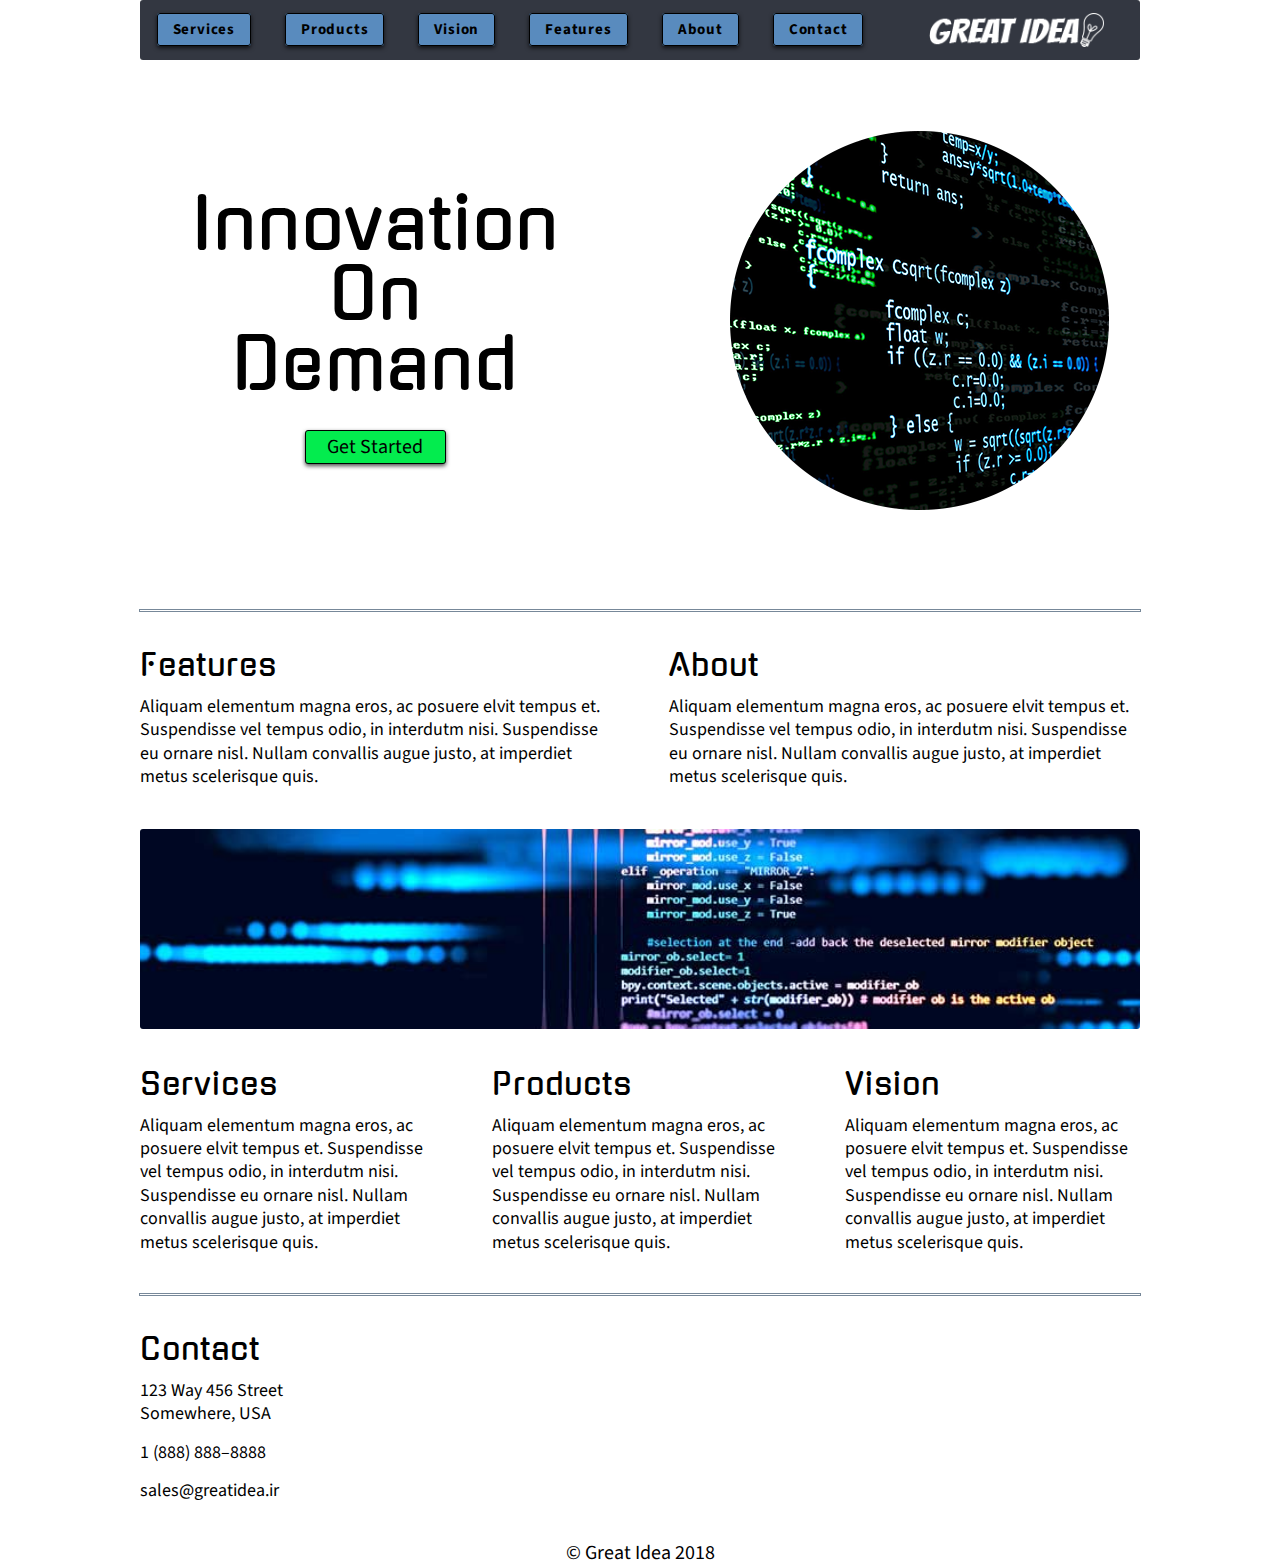
<file: stretch/index.html>
<!Doctype html>
<html lang="en">
<head>
    <meta charset="UTF-8">
    <title>Great Idea!</title>
    <link href="css/index.css" rel="stylesheet">
    <link href="https://fonts.googleapis.com/css?family=Gugi|Source+Sans+Pro" rel="stylesheet">
     <!--[if lt IE 9]>
    <script src="https://cdnjs.cloudflare.com/ajax/libs/html5shiv/3.7.3/html5shiv.js"></script>
  <![endif]-->
</head>
<body>
    <div class="fixed navbar-background">
        <nav class="navbar col-3-of-4 ib">
            <a href="#" class="navbar__links btn">Services</a>
            <a href="#" class="navbar__links btn">Products</a>
            <a href="#" class="navbar__links btn">Vision</a>
            <a href="#" class="navbar__links btn">Features</a>
            <a href="about.html" class="navbar__links btn">About</a>
            <a href="#" class="navbar__links btn">Contact</a>
        </nav>
        <a href="index.html"><div class="logo col-1-of-4 ib">&nbsp;</div></a>
    </div>
    <div class="relative">
        <div class="row">
            <header class="header col-1-of-2 ib">
                <h1 class="header__title">Innovation<br>On<br>Demand</h1>
                <div class="header__tagline btn btn--green cta">Get Started</div>
            </header>
            <div class="col-1-of-2 ib hero hero--main-page">&nbsp;</div>
        </div>
        <hr class="divider">
        <div class="row">
            <section class="content col-1-of-2 ib">
                <h2 class="content__title">Features</h2>
                <div class="content__textBox">
                    Aliquam elementum magna eros, ac posuere elvit tempus et. Suspendisse vel tempus odio, in interdutm nisi. 
                    Suspendisse eu ornare nisl. Nullam convallis augue justo, at imperdiet metus scelerisque quis.    
                </div>
            </section>
            <section class="content col-1-of-2 ib">
                <h2 class="content__title">About</h2>
                <div class="content__textBox">
                    Aliquam elementum magna eros, ac posuere elvit tempus et. Suspendisse vel tempus odio, in interdutm nisi. 
                    Suspendisse eu ornare nisl. Nullam convallis augue justo, at imperdiet metus scelerisque quis.    
                </div>
            </section>
        </div>
        <div class="row">
            <div class="middle-img">&nbsp;</div>
        </div>
        <div class="row">
            <section class="content col-1-of-3 ib">
                <h2 class="content__title">Services</h2>
                <div class="content__textBox">
                    Aliquam elementum magna eros, ac posuere elvit tempus et. Suspendisse vel tempus odio, in interdutm nisi. 
                    Suspendisse eu ornare nisl. Nullam convallis augue justo, at imperdiet metus scelerisque quis.      
                </div>
            </section>
            <section class="content col-1-of-3 ib">
                <h2 class="content__title">Products</h2>
                <div class="content__textBox">
                    Aliquam elementum magna eros, ac posuere elvit tempus et. Suspendisse vel tempus odio, in interdutm nisi. 
                    Suspendisse eu ornare nisl. Nullam convallis augue justo, at imperdiet metus scelerisque quis.    
                </div>
            </section>
            <section class="content col-1-of-3 ib">
                <h2 class="content__title">Vision</h2>
                <div class="content__textBox">
                    Aliquam elementum magna eros, ac posuere elvit tempus et. Suspendisse vel tempus odio, in interdutm nisi. 
                    Suspendisse eu ornare nisl. Nullam convallis augue justo, at imperdiet metus scelerisque quis.        
                </div>
            </section>
        </div>
        <hr class="divider">
        <div class="row">
            <section class="content">
                <h2 class="content__title">Contact</h2>
                <address class="content__textBox">
                    <p class="spacer">123 Way 456 Street<br>Somewhere, USA</p>
                    <p class="spacer">1 &lpar;888&rpar; 888&ndash;8888</p>
                    <p class="spacer">sales@greatidea.ir</p>
                </address>
            </section>
        </div>
        <div class="row">
            <div class="copyright">&copy; Great Idea 2018</div>
        </div>
    </div><!--end relative container-->
</body>
</html>
</file>
<file: stretch/css/index.css>
/* http://meyerweb.com/eric/tools/css/reset/ 
   v2.0 | 20110126
   License: none (public domain)
*/

html, body, div, span, applet, object, iframe,
h1, h2, h3, h4, h5, h6, p, blockquote, pre,
a, abbr, acronym, address, big, cite, code,
del, dfn, em, img, ins, kbd, q, s, samp,
small, strike, strong, sub, sup, tt, var,
b, u, i, center,
dl, dt, dd, ol, ul, li,
fieldset, form, label, legend,
table, caption, tbody, tfoot, thead, tr, th, td,
article, aside, canvas, details, embed, 
figure, figcaption, footer, header, hgroup, 
menu, nav, output, ruby, section, summary,
time, mark, audio, video {
	margin: 0;
	padding: 0;
	border: 0;
	font-size: 100%;
	font: inherit;
	vertical-align: baseline;
}
/* HTML5 display-role reset for older browsers */
article, aside, details, figcaption, figure, 
footer, header, hgroup, menu, nav, section {
	display: block;
}
body {
	line-height: 1;
}
ol, ul {
	list-style: none;
}
blockquote, q {
	quotes: none;
}
blockquote:before, blockquote:after,
q:before, q:after {
	content: '';
	content: none;
}
table {
	border-collapse: collapse;
	border-spacing: 0;
}

/* Set every element's box-sizing to border-box */
* {
    box-sizing: border-box;
}

html, body {
    height: 100%;
	font-family: 'Source Sans Pro', sans-serif;
	font-size: 20px;
}

h1, h2, h3, h4, h5 {
    font-family: 'Gugi', sans-serif;
    letter-spacing: 1px;
    margin-bottom: 15px;
}

/* Your code starts here! */

html {
	background: white;
}

/***** 
Call to Action 
*****/
@keyframes fade-in {
	0% {
		font-size: 0;
		box-shadow: none;
		opacity: 0;
		transform: translate(-500px, 500px)
	}
	25% {
		background: rgba(3, 236, 78, .1);
	}
	50% {
		background: rgba(3, 236, 78, .5);
		transform: translate(100px, -50px);
	}
	75% {
		background: rgba(3, 236, 78, 1);
	}
	100% {
		font-size: 20;
		transform: translate(0, 0);
		opacity: 1;
	}
}

.cta {
	animation: fade-in 1.4s;
}

.cta--about {
	width: 50%;
	margin-top: 200px;
}

/*****
Layout 
*****/
.fixed {
	position: fixed;
	left: 50%;
	width: 1000px;
	margin-left: -500px;
	z-index: 99;
}

.relative {
	position: relative;
	top: 40px;
}

.ib {
	display: inline-block;
}

.row {
	max-width: 1000px;
	margin: 0 auto 40px auto;
}

.col-1-of-2 {
	width: calc((100% - 60px) / 2);
}

.col-1-of-3 {
	width: calc((100% - 2 * 60px) / 3)
}

.col-1-of-4 {
	width: calc((100% - 3 * 60px) / 4);
}

.col-3-of-4 {
	width: calc(3 * ((100% - 3 * 60px) / 4) + 2 * 60px);
}

.col-1-of-2:not(:last-child),
.col-1-of-3:not(:last-child),
.col-1-of-4:not(:last-child),
.col-3-of-4:not(:last-child) {
	margin-right: 55px;
}

.divider {
	height: .1px;
	max-width: 1000px;
	margin-bottom: 40px;	
	border: 0;
	box-shadow: 0 0 0 1px lightslategray;
}

.spacer {
	margin-bottom: 15px;
}

/*****
Buttons
*****/
.btn {
	padding: 5px 15px;
	background: #598bbe;
	border: 1px solid black;
	border-radius: 3px;
	box-shadow: 0 2px 4px rgba(0,0,0, .7);
	cursor: pointer;
}

.btn--green {
	background: #03ec4e;
	text-align: center;
}

.btn:active {
	transform: translateY(2px);
	box-shadow: none;
}

/*****
Images
*****/
.logo {
	width: 175px;
	height: 40px;
	background: url(/stretch/img/logo.png) no-repeat center center;
	background-size: contain;
	-webkit-filter: invert(1);
	filter: invert(1);
}

.hero {
	margin: 80px 0 50px 50px;
	width: 400px;
	height: 400px;
	background-size: cover;
}

.hero--main-page {
	background: url(/stretch/img/header-img.png) no-repeat center center;
}

.middle-img {
	height: 200px;
	width: 100%;
	background: url(/stretch/img/mid-page-accent.jpg) no-repeat center center;
	background-size: cover;
	border-radius: 3px;
}

.round {
	width: 200px;
	height: 200px;
	border-radius: 400px;
}

/*****
Components
*****/

.navbar {
	margin-top: 8px;
	text-align: center;
	vertical-align: top;
}

.navbar-background {
	padding: 10px;
	background: #333741;
	border-radius: 3px;
}

.navbar__links {
	text-decoration: none;
	font-size: 15px;
	font-weight: bold;
	letter-spacing: .8px;
	color: black;
}

.navbar__links:not(:last-child) {
	margin-right: 30px;
}

.header {
	text-align: center;
	vertical-align: top;
}

.header__title {
	margin-top: 150px;
	font-size: 70px;
}

.header__tagline {
	display: inline-block;
	width: 30%;
	margin: 15px;
	padding: 6px 8px;
	border: 1px solid black;
}

.content__title {
	font-size: 30px;
}

.content__textBox {
	font-size: 18px;
	line-height: 1.3;
}

.name {
	font-size: 20px;
	font-weight: bold;
}

.copyright {
	margin-top: 25px;
	text-align: center;
}
</file>
